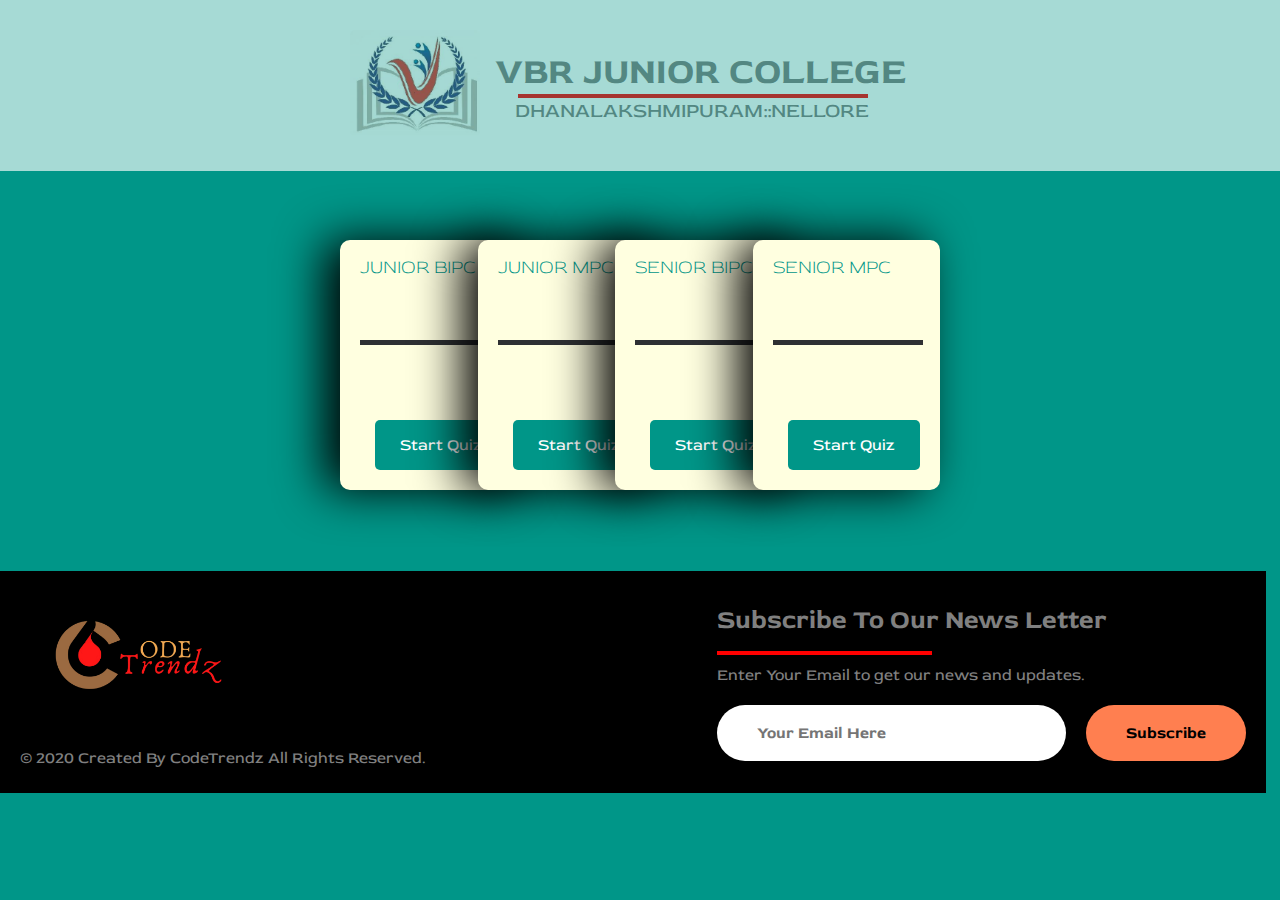
<file: index.html>
<!DOCTYPE html>
<html>
<head>
	<title>Online Portal</title>
  <meta name="viewport" content="width=device-width, initial-scale=1">
	<link href="https://fonts.googleapis.com/css2?family=Red+Rose:wght@700&display=swap" rel="stylesheet">
    <link href="https://fonts.googleapis.com/css2?family=Lobster&display=swap" rel="stylesheet">
    <link rel="stylesheet" href="style.css">


    
</head>
<body>
		<header>
			<div class="header-container">
        		<div class="left-coll">
          			<img src="Logo1.png" alt="" class="logo1">
          	
            	</div>

        		<div class="right-coll">
         			 <h1>VBR JUNIOR COLLEGE</h1>
          			<div class="border1"></div>
          				<p>DHANALAKSHMIPURAM::NELLORE</p>
          
        		</div>
      		</div>
		</header>

<div class="container">
  <div class="card">
    <h3 class="title">JUNIOR BIPC</h3>
    <div class="bar">
      <div class="emptybar"></div>
      <div class="filledbar"></div>
      <div class="button" >
    	<a href="BiPC Junior/quiz.html">
    	<button type="button" class="btn3" >Start Quiz</button>
    	</a>
    </div>
    </div>
    
  </div>
  <div class="card">
    <h3 class="title">JUNIOR MPC</h3>
    <div class="bar">
      <div class="emptybar"></div>
      <div class="filledbar"></div>
      <div class="button" >
    	<a href="MPC Junior/quiz.html">
    	<button type="button" class="btn3" >Start Quiz</button>
    	</a>
    </div>
    </div>
    
  </div>
  <div class="card">
    <h3 class="title">SENIOR BIPC</h3>
    <div class="bar">
      <div class="emptybar"></div>
      <div class="filledbar"></div>
      <div class="button" >
    	<a href="BiPC/quiz.html">
    	<button type="button" class="btn3">Start Quiz</button>
    	</a>
    </div>
    </div>
   
  </div>
  <div class="card">
    <h3 class="title">SENIOR MPC</h3>
    <div class="bar">
      <div class="emptybar"></div>
      <div class="filledbar"></div>
      <div class="button" >
    	<a href="BiPC/quiz.html">
    	<button type="button" class="btn3" >Start Quiz</button>
    	</a>
    </div>
    </div>
   
  </div>
</div>
	
	<footer>
      <div class="footer-container">
        <div class="left-col">
          <img src="Logo.png" alt="" class="logo">
          <div class="social-media">
            <a href="#"><i class="fab fa-facebook-f"></i></a>
            <a href="#"><i class="fab fa-twitter"></i></a>
            <a href="#"><i class="fab fa-instagram"></i></a>
            <a href="#"><i class="fab fa-youtube"></i></a>
            <a href="#"><i class="fab fa-linkedin-in"></i></a>
          </div>
          <p class="rights-text">© 2020 Created By CodeTrendz All Rights Reserved.</p>
        </div>

        <div class="right-col">
          <h1>Subscribe To Our News Letter</h1>
          <div class="border"></div>
          <p>Enter Your Email to get our news and updates.</p>
          <form action="" class="newsletter-form">
            <input type="text" class="txtb" placeholder="Your Email Here">
            <input type="submit" class="btn1" value="Subscribe">
          </form>
        </div>
      </div>
    </footer>

</body>
</html>
</file>
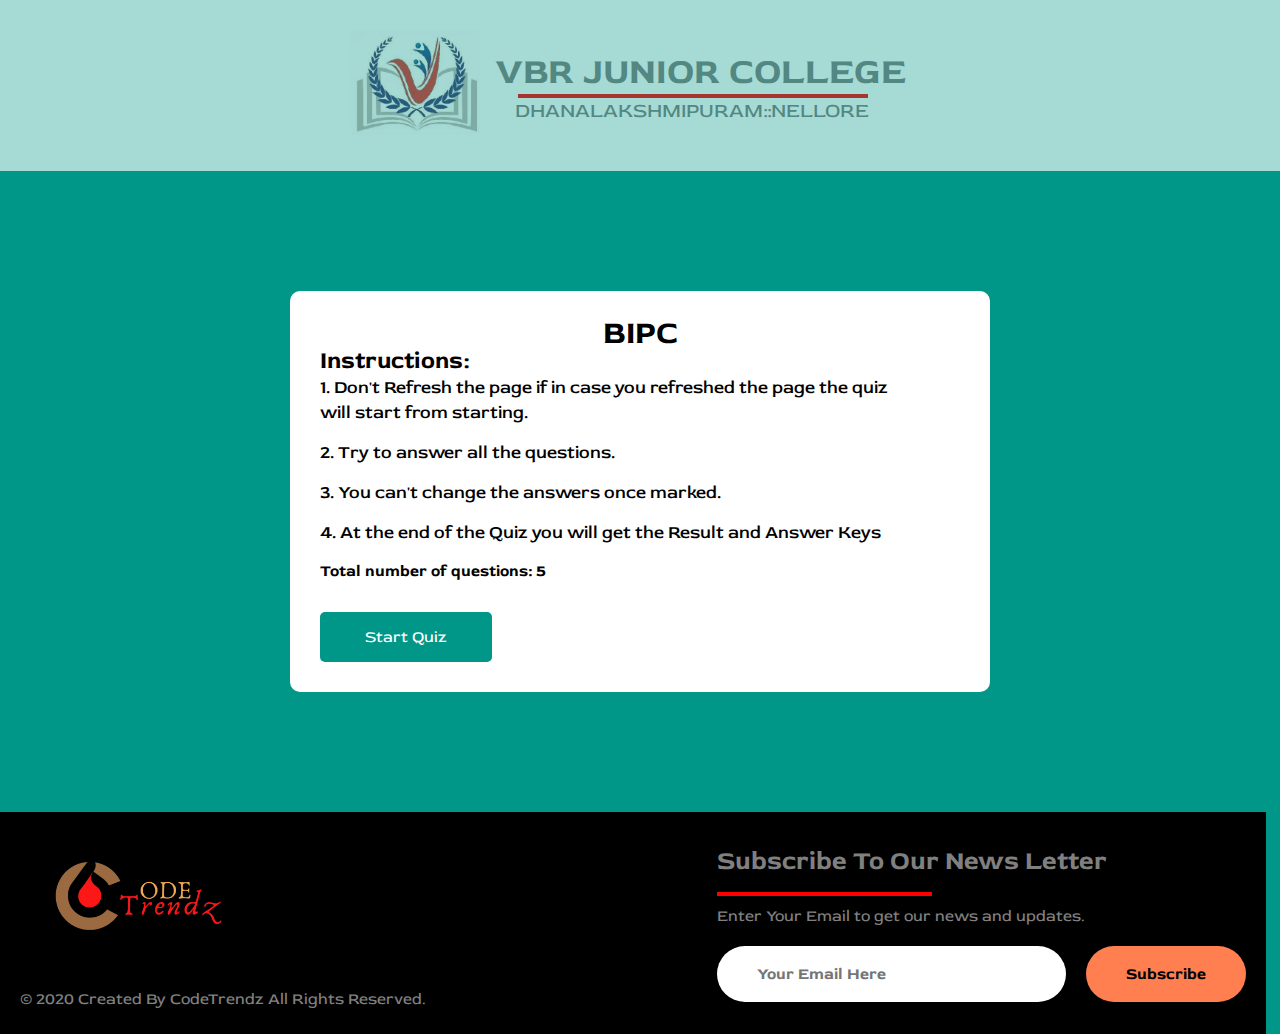
<file: BiPC Junior/quiz.html>
<!DOCTYPE html>
<html>
<head>
	<title>Online Portal</title>
  <meta name="viewport" content="width=device-width, initial-scale=1">
	<link href="https://fonts.googleapis.com/css2?family=Red+Rose:wght@700&display=swap" rel="stylesheet">
    <link href="https://fonts.googleapis.com/css2?family=Lobster&display=swap" rel="stylesheet">
    <link rel="stylesheet" href="css/style.css">


    
</head>
<body>
<header>
<div class="header-container">
        <div class="left-coll">
          <img src="img/Logo1.png" alt="" class="logo1">
          
                  </div>

        <div class="right-coll">
          <h1>VBR JUNIOR COLLEGE</h1>
          <div class="border1"></div>
          <p>DHANALAKSHMIPURAM::NELLORE</p>
          
        </div>
      </div>
	</header>
	<div class="home-box custom-box ">
		<h1>BIPC</h1>

		<h2>Instructions:</h2>
				<h3>1. Don't Refresh the page if in case you refreshed the page the quiz<br/>    will start from starting. </h3>
        		<h3>2. Try to answer all the questions.</h3>
        		<h3>3. You can't change the answers once marked.</h3>
        		<h3>4. At the end of the Quiz you will get the Result and Answer Keys</h3>
		<p>Total number of questions: <span class="total-question"></span></p>
		<button type="button" class="btn" onclick="startQuiz()">Start Quiz</button>
	</div>

	<div class="quiz-box custom-box hide">
		<div class="quiz_header">
          <div class="quiz_user">
            <h2> <span class="name"></span></h2>
          </div>
         
        </div>
		<div class="question-number">
			
		</div>
		<div id="question-image">
			
		</div>
		<div class="question-text">
			
		</div>
		<div class="option-container">
			
		</div>
		<div class="next-question-btn">
		<button type="button" class="btn" onclick="next()">Next</button>
		</div>
		<div class="answers-indicator">
		
		</div>
	</div>

	<div class="result-box custom-box hide">
		<h1>Quiz Result</h1>
		<table>
			<tr>
				<td>Total Question</td>
				<td><span class="total-question"></span></td>
			</tr>
			<tr>
				<td>Attempt</td>
				<td><span class="total-attempt"></span></td>
			</tr>
			<tr>
				<td>Correct</td>
				<td><span class="total-correct"></span></td>
			</tr>
			<tr>
				<td>Wrong</td>
				<td><span class="total-wrong"></span></td>
			</tr>
			<tr>
				<td>Percentage</td>
				<td><span class="percentage"></span></td>
			</tr>
			<tr>
				<td>Your Total Score</td>
				<td><span class="total-score"></span></td>
			</tr>
		</table>
		<button type="button" class="btn" onclick="tryAgainQuiz()">Try Again</button>
		<button type="button" class="btn" onclick="goToHome()">Go To Home</button>
	</div>
	<footer>
      <div class="footer-container">
        <div class="left-col">
          <img src="img/Logo.png" alt="" class="logo">
          <div class="social-media">
            <a href="#"><i class="fab fa-facebook-f"></i></a>
            <a href="#"><i class="fab fa-twitter"></i></a>
            <a href="#"><i class="fab fa-instagram"></i></a>
            <a href="#"><i class="fab fa-youtube"></i></a>
            <a href="#"><i class="fab fa-linkedin-in"></i></a>
          </div>
          <p class="rights-text">© 2020 Created By CodeTrendz All Rights Reserved.</p>
        </div>

        <div class="right-col">
          <h1>Subscribe To Our News Letter</h1>
          <div class="border"></div>
          <p>Enter Your Email to get our news and updates.</p>
          <form action="" class="newsletter-form">
            <input type="text" class="txtb" placeholder="Your Email Here">
            <input type="submit" class="btn1" value="Subscribe">
          </form>
        </div>
      </div>
    </footer>
<script src="js/question.js"></script>
<script src="js/app.js"></script>

</body>
</html>
</file>
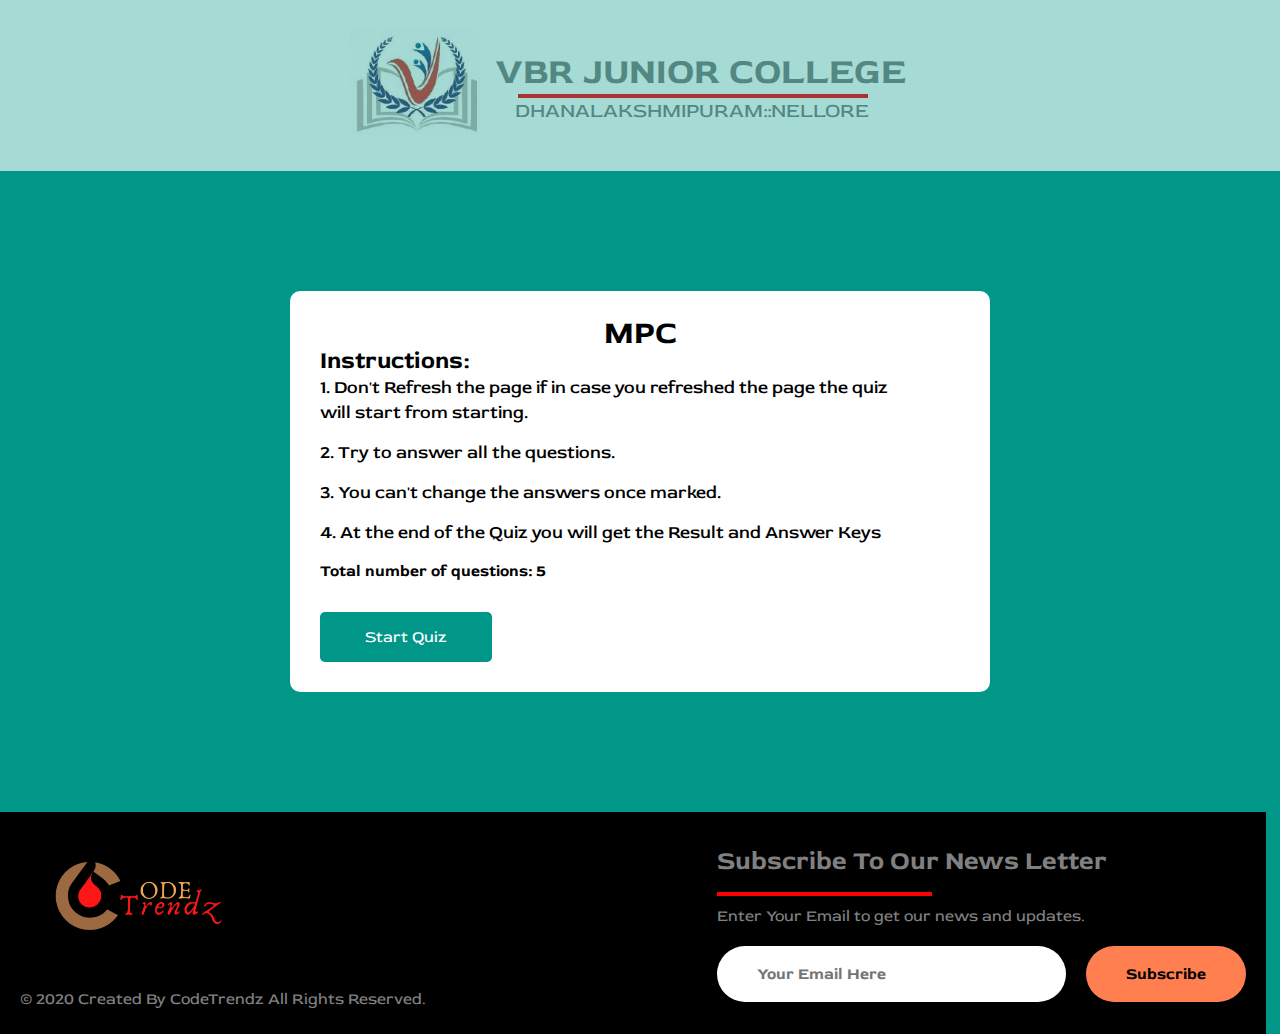
<file: MPC Junior/quiz.html>
<!DOCTYPE html>
<html>
<head>
	<title>Online Portal</title>
  <meta name="viewport" content="width=device-width, initial-scale=1">
	<link href="https://fonts.googleapis.com/css2?family=Red+Rose:wght@700&display=swap" rel="stylesheet">
    <link href="https://fonts.googleapis.com/css2?family=Lobster&display=swap" rel="stylesheet">
    <link rel="stylesheet" href="css/style.css">


    
</head>
<body>
<header>
<div class="header-container">
        <div class="left-coll">
          <img src="img/Logo1.png" alt="" class="logo1">
          
                  </div>

        <div class="right-coll">
          <h1>VBR JUNIOR COLLEGE</h1>
          <div class="border1"></div>
          <p>DHANALAKSHMIPURAM::NELLORE</p>
          
        </div>
      </div>
	</header>
	<div class="home-box custom-box ">
		<h1>MPC</h1>

		<h2>Instructions:</h2>
				<h3>1. Don't Refresh the page if in case you refreshed the page the quiz<br/>    will start from starting. </h3>
        		<h3>2. Try to answer all the questions.</h3>
        		<h3>3. You can't change the answers once marked.</h3>
        		<h3>4. At the end of the Quiz you will get the Result and Answer Keys</h3>
		<p>Total number of questions: <span class="total-question"></span></p>
		<button type="button" class="btn" onclick="startQuiz()">Start Quiz</button>
	</div>

	<div class="quiz-box custom-box hide">
		<div class="quiz_header">
          <div class="quiz_user">
            <h2> <span class="name"></span></h2>
          </div>
         
        </div>
		<div class="question-number">
			
		</div>
		<div id="question-image">
			
		</div>
		<div class="question-text">
			
		</div>
		<div class="option-container">
			
		</div>
		<div class="next-question-btn">
		<button type="button" class="btn" onclick="next()">Next</button>
		</div>
		<div class="answers-indicator">
		
		</div>
	</div>

	<div class="result-box custom-box hide">
		<h1>Quiz Result</h1>
		<table>
			<tr>
				<td>Total Question</td>
				<td><span class="total-question"></span></td>
			</tr>
			<tr>
				<td>Attempt</td>
				<td><span class="total-attempt"></span></td>
			</tr>
			<tr>
				<td>Correct</td>
				<td><span class="total-correct"></span></td>
			</tr>
			<tr>
				<td>Wrong</td>
				<td><span class="total-wrong"></span></td>
			</tr>
			<tr>
				<td>Percentage</td>
				<td><span class="percentage"></span></td>
			</tr>
			<tr>
				<td>Your Total Score</td>
				<td><span class="total-score"></span></td>
			</tr>
		</table>
		<button type="button" class="btn" onclick="tryAgainQuiz()">Try Again</button>
		<button type="button" class="btn" onclick="goToHome()">Go To Home</button>
	</div>
	<footer>
      <div class="footer-container">
        <div class="left-col">
          <img src="img/Logo.png" alt="" class="logo">
          <div class="social-media">
            <a href="#"><i class="fab fa-facebook-f"></i></a>
            <a href="#"><i class="fab fa-twitter"></i></a>
            <a href="#"><i class="fab fa-instagram"></i></a>
            <a href="#"><i class="fab fa-youtube"></i></a>
            <a href="#"><i class="fab fa-linkedin-in"></i></a>
          </div>
          <p class="rights-text">© 2020 Created By CodeTrendz All Rights Reserved.</p>
        </div>

        <div class="right-col">
          <h1>Subscribe To Our News Letter</h1>
          <div class="border"></div>
          <p>Enter Your Email to get our news and updates.</p>
          <form action="" class="newsletter-form">
            <input type="text" class="txtb" placeholder="Your Email Here">
            <input type="submit" class="btn1" value="Subscribe">
          </form>
        </div>
      </div>
    </footer>
<script src="js/question.js"></script>
<script src="js/app.js"></script>

</body>
</html>
</file>
<file: style.css>
@import url('https://fonts.googleapis.com/css2?family=Montserrat:wght@400;500;600;700&display=swap');

body{
  margin: 0;
  font-size: 16px;
  background-color: #009688;
  font-family: 'Red Rose', cursive;
  font-weight: 400;
}
*{
  box-sizing: border-box;
  margin: 0;
  padding: 0;
  outline: none;

}

div.center{
  position: absolute;
  right: 650px;
  background-color: skyblue;
  display: inline-flex;
  align-items:center;
  justify-content: center;
  margin: auto;
  font-size: 35px;
  height: 60px;
  width: 130px;
  border: 5px solid red;
  border-radius: 25px;
  border-style: ridge;
}

header{
  background: white;
  padding: 30px 0;
  opacity: 65%;
}

.header-container{
  max-width: 680px;
  margin: auto;
  padding: 0 50px;
  display: flex;
  
  align-items: center;
  flex-wrap: wrap-reverse;
}

.logo1{
  width: 130px;
    border-radius: 5px;
}


.right-coll h1{
  font-size: 36px;
  color: grey;
  margin-left: 15px;
}

.border1{
  width: 350px;
  height: 4px;
  background: red;
  margin-left: 38px;
}

.right-coll p{
  font-size: 20px;
  color: grey;
  margin-left: 35px;
}


@media screen and (max-width:960px) {
  .logo1{
    width: 70px;
  }

  header{
    border-radius: 15px;
  }
  .header-container{
    max-width: 600px;

  }
  .right-coll{
    width: 70%;
    margin-bottom: -10px;
    margin-left: -5px;
      }

    .right-coll h1{
      font-size: 20px;
    }

    .right-coll p{
      font-size: 11px;
      margin-left: 15px;
    }

  .left-coll{
    margin-left: -40px;
    width: 30%;
   }
   .border1{
  width: 195px;
  height: 4px;
  background: red;
  margin-left: 15px;
}
    
 
}



.container {
  position: absolute;
  height: 300px;
  width: 600px;
  top: 60px;
  left: calc(50% - 300px);
  display: flex;
  margin-top: 180px;
}

.card {
  display: flex;
  height: 250px;
  width: 200px;
  background-color: lightyellow;
  border-radius: 10px;
  box-shadow: -1rem 0 3rem #000;
/*   margin-left: -50px; */
  transition: 0.4s ease-out;
  position: relative;
  left: 0px;
}

.card:not(:first-child) {
    margin-left: -50px;
}

.card:hover {
  transform: translateY(-20px);
  transition: 0.4s ease-out;
}

.card:hover ~ .card {
  position: relative;
  left: 50px;
  transition: 0.4s ease-out;
}

.title {
  color: #009688;
  font-weight: 300;
  position: absolute;
  left: 20px;
  top: 15px;
}

.bar {
  position: absolute;
  top: 100px;
  left: 20px;
  height: 5px;
  width: 150px;
}

.emptybar {
  background-color: #2e3033;
  width: 100%;
  height: 100%;
}

.filledbar {
  position: absolute;
  top: 0px;
  z-index: 3;
  width: 0px;
  height: 100%;
  background: rgb(0,154,217);
  background: linear-gradient(90deg, rgba(0,154,217,1) 0%, rgba(217,147,0,1) 65%, rgba(255,186,0,1) 100%);
  transition: 0.6s ease-out;
}

.card:hover .filledbar {
  width: 120px;
  transition: 0.4s ease-out;
}

.button {
  position: absolute;
  top: 80px;
  left: calc(50% - 60px);
  
}
.btn3{
  padding: 15px 25px;
  background-color: #009688;
  color: #ffffff;
  border:none;
  border-radius: 5px;
  font-family: 'Red Rose', cursive;
  font-size: 16px;
  cursor: pointer;
  display: inline-block;
}

@media screen and (max-width:960px){
  .container {
  position: absolute;
  height: 300px;
  width: 340px;
  top: 60px;
  left: calc(50% - 170px);
  display: flex;
  margin-top: 140px;
}

.card:not(:first-child) {
    margin-left: -130px;
}

.card:hover ~ .card {
  position: relative;
  left: 80px;
  transition: 0.4s ease-out;
}

.button {
  position: absolute;
  top: 90px;
  left: calc(50% - 85px);

}

}



footer{
  background: black;
  padding: 25px 0px;
  width: 98.9vw;
  margin-top: 400px;
}

.footer-container{

  max-width: 1500px;
  margin: auto;
  padding: 0 20px;
  display: flex;
  justify-content: space-between;
  align-items: center;
  flex-wrap: wrap-reverse;
}

.logo{
  width: 230px;
  animation: fadeInRight 1s ease;
}

.social-media{
  margin: 1px 0;
}

.rights-text {
  color:grey;
}
.social-media a{
  color: grey;
  margin-right: 25px;
  font-size: 22px;
  text-decoration: none;
  transition: .3s linear;
}

.social-media a:hover{
  color: brown;
}

.right-col h1{
  font-size: 26px;
  color: grey;
  padding-bottom: 15px;
  animation: fadeInRight 1s ease;
}

.border{
  width: 215px;
  height: 4px;
  background: red;
  animation: fadeInRight 1s ease;
}

.right-col p{
  color: grey;
  padding-top: 10px;
  padding-bottom: 10px;
  animation: fadeInRight 1s ease;

}

.newsletter-form{
  display: flex;
  justify-content: center;
  align-items: center;
  flex-wrap: wrap;
  padding-top: 10px;
}

.txtb{
  font-family: 'Red Rose', cursive; 
  flex: 1;
  padding: 18px 40px;
  font-size: 16px;
  color: black;
  background: white;
  border: none;
  font-weight: 700;
  outline: none;
  border-radius: 30px;
  min-width: 260px;
  animation: fadeInRight 1s ease;
}

.btn1{
  font-family: 'Red Rose', cursive; 
  padding: 18px 40px;
  font-size: 16px;
  color: black;
  background: coral;
  border: none;
  font-weight: 700;
  outline: none;
  border-radius: 30px;
  margin-left: 20px;
  cursor: pointer;
  transition: opacity .3s linear;
  animation: fadeInRight 1s ease;
}

.btn1:hover{
  opacity: .7;
  color: white;
  background-color: firebrick;
}



@media screen and (max-width:960px) {

  footer{
    width: 97.5vw;
    border-radius: 15px;
  }
  .footer-container{
    max-width: 600px;
  }
  .right-col{
    width: 100%;
    margin-bottom: 60px;
  }

  .left-col{
    width: 100%;
    text-align: center;
  }
}


@media screen and (max-width:700px){
  .btn1{
    margin: 0;
    width: 100%;
    margin-top: 20px;
    }
}
</file>
<file: BiPC Junior/css/style.css>
@import url('https://fonts.googleapis.com/css2?family=Montserrat:wght@400;500;600;700&display=swap');

body{
	margin: 0;
	font-size: 16px;
	background-color: #009688;
	font-family: 'Red Rose', cursive;
	font-weight: 400;
}
*{
	box-sizing: border-box;
	margin: 0;
	padding: 0;
	outline: none;

}

div.center{
  position: absolute;
  right: 650px;
  background-color: skyblue;
  display: inline-flex;
  align-items:center;
  justify-content: center;
  margin: auto;
  font-size: 35px;
  height: 60px;
  width: 130px;
  border: 5px solid red;
  border-radius: 25px;
  border-style: ridge;
}

header{
  background: white;
  padding: 30px 0;
  opacity: 65%;
}

.header-container{
  max-width: 680px;
  margin: auto;
  padding: 0 50px;
  display: flex;
  
  align-items: center;
  flex-wrap: wrap-reverse;
}

.logo1{
  width: 130px;
    border-radius: 5px;
}


.right-coll h1{
  font-size: 36px;
  color: grey;
  margin-left: 15px;
}

.border1{
  width: 350px;
  height: 4px;
  background: red;
  margin-left: 38px;
}

.right-coll p{
	font-size: 20px;
  color: grey;
  margin-left: 35px;
}


@media screen and (max-width:960px) {
	.logo1{
		width: 70px;
	}

	header{
		border-radius: 15px;
	}
  .header-container{
    max-width: 600px;

  }
  .right-coll{
    width: 70%;
    margin-bottom: -10px;
    margin-left: -5px;
      }

    .right-coll h1{
    	font-size: 20px;
    }

    .right-coll p{
    	font-size: 11px;
    	margin-left: 15px;
    }

  .left-coll{
    margin-left: -40px;
    width: 30%;
   }
   .border1{
  width: 195px;
  height: 4px;
  background: red;
  margin-left: 15px;
}
    
 
}

.custom-box{
	max-width: 700px;
	background-color: #ffffff;
	margin:120px auto;
	padding: 30px;
	border-radius: 10px;
	animation: fadeInRight 1s ease;
}
@keyframes fadeInRight{
	0%{
		transform: translateX(40px);
		opacity: 0;
	}
	100%{
		transform: translateX(0px);
		opacity: 1;
	}
}
.custom-box::before,
.custom-box::after{
	content: '';
	clear: both;
	display: table;
}
.custom-box.hide{
	display: none;
}
.home-box h3{
	font-size: 18px;
	color: #000000;
	font-weight: 500;
	margin-bottom: 15px;
	line-height: 25px;

}
.home-box h1{
	
	color: #000000;
	font-weight: 700;
	text-align: center;
	line-height: 25px;

}
.home-box p{
	font-size: 16px;
	margin-bottom: 10px;
	line-height: 22px;
	color: #000000;
	font-weight: 700;
	
}
.home-box p span{
	font-weight: 700;
}
.home-box .btn{
	margin-top: 20px;
	
}
.btn{
	padding: 15px 45px;
	background-color: #009688;
	color: #ffffff;
	border:none;
	border-radius: 5px;
	font-family: 'Red Rose', cursive;
	font-size: 16px;
	cursor: pointer;
	display: inline-block;
}
.quiz-box .question-number,
.quiz-box .question-text,
.quiz-box .option-container,
.quiz-box .next-question-btn,
.quiz-box .answers-indicator{
	width: 100%;
	float: left;
}
.quiz_header {
  display: flex;
  justify-content: space-between;
  
  background-color: white;
  
  z-index: 1;
  
  padding-right: 10px;
  padding-bottom: 10px;
}
.quiz_user {
  display: flex;
  align-items: center;
  height: 100%;
  padding-left: 30px;
}

p1 {
  display: flex;
  align-items: center;
  justify-content: center;
  height: 100%;
  width: 115px;
  background-color: coral;
  border-radius: 20px;
  color: black;
  font-weight: bold;
  padding: 15px;
  
}
.quiz-box .question-number{
	font-size: 18px;
	color: #009688;
	font-weight: 600;
	border-bottom: 1px solid #cccccc;
	padding-bottom: 10px;
	line-height: 25px;
}
.quiz-box .question-text{
	font-size: 22px;
	color: #000000;
	line-height: 28px;
	font-weight: 400;
	padding: 20px 0;
	margin: 0;
}

.quiz-box .option-container .option{
	background-color: #cccccc;
	padding:  13px 15px;
	font-size: 16px;
	line-height: 22px;
	color: #000000;
	border-radius: 5px;
	margin-bottom: 5px;
	cursor: pointer;
	text-transform: capitalize;
	opacity: 0;
	animation: fadeIn 0.3s ease forwards;
	position: relative;
	overflow: hidden;
}
.quiz-box .option-container .option.already-answered{
	pointer-events: none;
}
@keyframes fadeIn{
	0%{
		opacity: 0;
	}
	100%{
		opacity: 1;
	}
}


.quiz-box .option-container .option.correct::before{
	content: '';
	position: absolute;
	left: 0;
	top: 0;
	height: 100%;
	width: 100%;
	background-color: green;
	z-index: -1;
	animation: slideInLeft .5s ease forwards
}
@keyframes slideInLeft{
	0%{
		transform: translateX(-100%);
	}
	100%{
		transform: translateX(0%);
	}
}
.quiz-box .option-container .option.wrong::before{
	content: '';
	position: absolute;
	left: 0;
	top: 0;
	height: 100%;
	width: 100%;
	background-color: red;
	z-index: -1;
	animation: slideInLeft .5s ease forwards
}
.quiz-box .option-container .option.wrong{
	color: #ffffff;
}
.quiz-box .option-container .option.correct{
	color: #ffffff;
}
.quiz-box .btn{
	margin: 15px 0;
}
.quiz-box .answers-indicator{
	border-top: 1px solid #cccccc;
}
.quiz-box .answers-indicator div{
	height: 40px;
	width: 40px;
	display: inline-block;
	background-color: #cccccc;
	border-radius: 50%;
	margin-right: 3px;
	margin-top: 15px;
}
.quiz-box .answers-indicator div.correct{
	background-color: green;
	background-image: url("../img/correct.png");
	background-size: 50%;
	background-repeat: no-repeat;
	background-position: center;
}
.quiz-box .answers-indicator div.wrong{
	background-color: red;
	background-image: url("../img/wrong.png");
	background-size: 50%;
	background-repeat: no-repeat;
	background-position: center;
}
.result-box{
	text-align: center;
}
.result-box.hide{
	display: none;
}
.result-box h1{
	font-size: 36px;
	line-height: 42px;
	color: #009688;
}
.result-box table{
	width: 100%;
	border-collapse: collapse;
	margin: 30px 0;
}
.result-box table td{
	border: 1px solid #cccccc;
	padding: 8px 15px;
	font-weight: 500;
	color: #000000;
	width: 50%;
	text-align: left;
	font-size: 18px;
}
.result-box .btn{
	margin-right: 20px;
}

@media(max-width: 767px){
	.result-box .btn{
		margin-bottom: 15px;
	}
	body{
		padding: 15px;
	}
	.custom-box{
		margin-top: 55px;
		margin-bottom: 50px;
	}
	
}

 



footer{
  background: black;
  padding: 25px 0px;
  width: 98.9vw;
}

.footer-container{

  max-width: 1500px;
  margin: auto;
  padding: 0 20px;
  display: flex;
  justify-content: space-between;
  align-items: center;
  flex-wrap: wrap-reverse;
}

.logo{
  width: 230px;
  animation: fadeInRight 1s ease;
}

.social-media{
  margin: 1px 0;
}

.rights-text {
  color:grey;
}
.social-media a{
  color: grey;
  margin-right: 25px;
  font-size: 22px;
  text-decoration: none;
  transition: .3s linear;
}

.social-media a:hover{
  color: brown;
}

.right-col h1{
  font-size: 26px;
  color: grey;
  padding-bottom: 15px;
  animation: fadeInRight 1s ease;
}

.border{
  width: 215px;
  height: 4px;
  background: red;
  animation: fadeInRight 1s ease;
}

.right-col p{
  color: grey;
  padding-top: 10px;
  padding-bottom: 10px;
  animation: fadeInRight 1s ease;

}

.newsletter-form{
  display: flex;
  justify-content: center;
  align-items: center;
  flex-wrap: wrap;
  padding-top: 10px;
}

.txtb{
  font-family: 'Red Rose', cursive; 
  flex: 1;
  padding: 18px 40px;
  font-size: 16px;
  color: black;
  background: white;
  border: none;
  font-weight: 700;
  outline: none;
  border-radius: 30px;
  min-width: 260px;
  animation: fadeInRight 1s ease;
}

.btn1{
  font-family: 'Red Rose', cursive; 
  padding: 18px 40px;
  font-size: 16px;
  color: black;
  background: coral;
  border: none;
  font-weight: 700;
  outline: none;
  border-radius: 30px;
  margin-left: 20px;
  cursor: pointer;
  transition: opacity .3s linear;
  animation: fadeInRight 1s ease;
}

.btn1:hover{
  opacity: .7;
  color: white;
  background-color: firebrick;
}



@media screen and (max-width:960px) {

	footer{
		width: 91.5vw;
		border-radius: 15px;
	}
  .footer-container{
    max-width: 600px;
  }
  .right-col{
    width: 100%;
    margin-bottom: 60px;
  }

  .left-col{
    width: 100%;
    text-align: center;
  }
}


@media screen and (max-width:700px){
  .btn1{
    margin: 0;
    width: 100%;
    margin-top: 20px;
    }
}
</file>
<file: MPC Junior/css/style.css>
@import url('https://fonts.googleapis.com/css2?family=Montserrat:wght@400;500;600;700&display=swap');

body{
	margin: 0;
	font-size: 16px;
	background-color: #009688;
	font-family: 'Red Rose', cursive;
	font-weight: 400;
}
*{
	box-sizing: border-box;
	margin: 0;
	padding: 0;
	outline: none;

}

div.center{
  position: absolute;
  right: 650px;
  background-color: skyblue;
  display: inline-flex;
  align-items:center;
  justify-content: center;
  margin: auto;
  font-size: 35px;
  height: 60px;
  width: 130px;
  border: 5px solid red;
  border-radius: 25px;
  border-style: ridge;
}

header{
  background: white;
  padding: 30px 0;
  opacity: 65%;
}

.header-container{
  max-width: 680px;
  margin: auto;
  padding: 0 50px;
  display: flex;
  
  align-items: center;
  flex-wrap: wrap-reverse;
}

.logo1{
  width: 130px;
    border-radius: 5px;
}


.right-coll h1{
  font-size: 36px;
  color: grey;
  margin-left: 15px;
}

.border1{
  width: 350px;
  height: 4px;
  background: red;
  margin-left: 38px;
}

.right-coll p{
	font-size: 20px;
  color: grey;
  margin-left: 35px;
}


@media screen and (max-width:960px) {
	.logo1{
		width: 70px;
	}

	header{
		border-radius: 15px;
	}
  .header-container{
    max-width: 600px;

  }
  .right-coll{
    width: 70%;
    margin-bottom: -10px;
    margin-left: -5px;
      }

    .right-coll h1{
    	font-size: 20px;
    }

    .right-coll p{
    	font-size: 11px;
    	margin-left: 15px;
    }

  .left-coll{
    margin-left: -40px;
    width: 30%;
   }
   .border1{
  width: 195px;
  height: 4px;
  background: red;
  margin-left: 15px;
}
    
 
}

.custom-box{
	max-width: 700px;
	background-color: #ffffff;
	margin:120px auto;
	padding: 30px;
	border-radius: 10px;
	animation: fadeInRight 1s ease;
}
@keyframes fadeInRight{
	0%{
		transform: translateX(40px);
		opacity: 0;
	}
	100%{
		transform: translateX(0px);
		opacity: 1;
	}
}
.custom-box::before,
.custom-box::after{
	content: '';
	clear: both;
	display: table;
}
.custom-box.hide{
	display: none;
}
.home-box h3{
	font-size: 18px;
	color: #000000;
	font-weight: 500;
	margin-bottom: 15px;
	line-height: 25px;

}
.home-box h1{
	
	color: #000000;
	font-weight: 700;
	text-align: center;
	line-height: 25px;

}
.home-box p{
	font-size: 16px;
	margin-bottom: 10px;
	line-height: 22px;
	color: #000000;
	font-weight: 700;
	
}
.home-box p span{
	font-weight: 700;
}
.home-box .btn{
	margin-top: 20px;
	
}
.btn{
	padding: 15px 45px;
	background-color: #009688;
	color: #ffffff;
	border:none;
	border-radius: 5px;
	font-family: 'Red Rose', cursive;
	font-size: 16px;
	cursor: pointer;
	display: inline-block;
}
.quiz-box .question-number,
.quiz-box .question-text,
.quiz-box .option-container,
.quiz-box .next-question-btn,
.quiz-box .answers-indicator{
	width: 100%;
	float: left;
}
.quiz_header {
  display: flex;
  justify-content: space-between;
  
  background-color: white;
  
  z-index: 1;
  
  padding-right: 10px;
  padding-bottom: 10px;
}
.quiz_user {
  display: flex;
  align-items: center;
  height: 100%;
  padding-left: 30px;
}

p1 {
  display: flex;
  align-items: center;
  justify-content: center;
  height: 100%;
  width: 115px;
  background-color: coral;
  border-radius: 20px;
  color: black;
  font-weight: bold;
  padding: 15px;
  
}
.quiz-box .question-number{
	font-size: 18px;
	color: #009688;
	font-weight: 600;
	border-bottom: 1px solid #cccccc;
	padding-bottom: 10px;
	line-height: 25px;
}
.quiz-box .question-text{
	font-size: 22px;
	color: #000000;
	line-height: 28px;
	font-weight: 400;
	padding: 20px 0;
	margin: 0;
}

.quiz-box .option-container .option{
	background-color: #cccccc;
	padding:  13px 15px;
	font-size: 16px;
	line-height: 22px;
	color: #000000;
	border-radius: 5px;
	margin-bottom: 5px;
	cursor: pointer;
	text-transform: capitalize;
	opacity: 0;
	animation: fadeIn 0.3s ease forwards;
	position: relative;
	overflow: hidden;
}
.quiz-box .option-container .option.already-answered{
	pointer-events: none;
}
@keyframes fadeIn{
	0%{
		opacity: 0;
	}
	100%{
		opacity: 1;
	}
}


.quiz-box .option-container .option.correct::before{
	content: '';
	position: absolute;
	left: 0;
	top: 0;
	height: 100%;
	width: 100%;
	background-color: green;
	z-index: -1;
	animation: slideInLeft .5s ease forwards
}
@keyframes slideInLeft{
	0%{
		transform: translateX(-100%);
	}
	100%{
		transform: translateX(0%);
	}
}
.quiz-box .option-container .option.wrong::before{
	content: '';
	position: absolute;
	left: 0;
	top: 0;
	height: 100%;
	width: 100%;
	background-color: red;
	z-index: -1;
	animation: slideInLeft .5s ease forwards
}
.quiz-box .option-container .option.wrong{
	color: #ffffff;
}
.quiz-box .option-container .option.correct{
	color: #ffffff;
}
.quiz-box .btn{
	margin: 15px 0;
}
.quiz-box .answers-indicator{
	border-top: 1px solid #cccccc;
}
.quiz-box .answers-indicator div{
	height: 40px;
	width: 40px;
	display: inline-block;
	background-color: #cccccc;
	border-radius: 50%;
	margin-right: 3px;
	margin-top: 15px;
}
.quiz-box .answers-indicator div.correct{
	background-color: green;
	background-image: url("../img/correct.png");
	background-size: 50%;
	background-repeat: no-repeat;
	background-position: center;
}
.quiz-box .answers-indicator div.wrong{
	background-color: red;
	background-image: url("../img/wrong.png");
	background-size: 50%;
	background-repeat: no-repeat;
	background-position: center;
}
.result-box{
	text-align: center;
}
.result-box.hide{
	display: none;
}
.result-box h1{
	font-size: 36px;
	line-height: 42px;
	color: #009688;
}
.result-box table{
	width: 100%;
	border-collapse: collapse;
	margin: 30px 0;
}
.result-box table td{
	border: 1px solid #cccccc;
	padding: 8px 15px;
	font-weight: 500;
	color: #000000;
	width: 50%;
	text-align: left;
	font-size: 18px;
}
.result-box .btn{
	margin-right: 20px;
}

@media(max-width: 767px){
	.result-box .btn{
		margin-bottom: 15px;
	}
	body{
		padding: 15px;
	}
	.custom-box{
		margin-top: 55px;
		margin-bottom: 50px;
	}
	
}

 



footer{
  background: black;
  padding: 25px 0px;
  width: 98.9vw;
}

.footer-container{

  max-width: 1500px;
  margin: auto;
  padding: 0 20px;
  display: flex;
  justify-content: space-between;
  align-items: center;
  flex-wrap: wrap-reverse;
}

.logo{
  width: 230px;
  animation: fadeInRight 1s ease;
}

.social-media{
  margin: 1px 0;
}

.rights-text {
  color:grey;
}
.social-media a{
  color: grey;
  margin-right: 25px;
  font-size: 22px;
  text-decoration: none;
  transition: .3s linear;
}

.social-media a:hover{
  color: brown;
}

.right-col h1{
  font-size: 26px;
  color: grey;
  padding-bottom: 15px;
  animation: fadeInRight 1s ease;
}

.border{
  width: 215px;
  height: 4px;
  background: red;
  animation: fadeInRight 1s ease;
}

.right-col p{
  color: grey;
  padding-top: 10px;
  padding-bottom: 10px;
  animation: fadeInRight 1s ease;

}

.newsletter-form{
  display: flex;
  justify-content: center;
  align-items: center;
  flex-wrap: wrap;
  padding-top: 10px;
}

.txtb{
  font-family: 'Red Rose', cursive; 
  flex: 1;
  padding: 18px 40px;
  font-size: 16px;
  color: black;
  background: white;
  border: none;
  font-weight: 700;
  outline: none;
  border-radius: 30px;
  min-width: 260px;
  animation: fadeInRight 1s ease;
}

.btn1{
  font-family: 'Red Rose', cursive; 
  padding: 18px 40px;
  font-size: 16px;
  color: black;
  background: coral;
  border: none;
  font-weight: 700;
  outline: none;
  border-radius: 30px;
  margin-left: 20px;
  cursor: pointer;
  transition: opacity .3s linear;
  animation: fadeInRight 1s ease;
}

.btn1:hover{
  opacity: .7;
  color: white;
  background-color: firebrick;
}



@media screen and (max-width:960px) {

	footer{
		width: 91.5vw;
		border-radius: 15px;
	}
  .footer-container{
    max-width: 600px;
  }
  .right-col{
    width: 100%;
    margin-bottom: 60px;
  }

  .left-col{
    width: 100%;
    text-align: center;
  }
}


@media screen and (max-width:700px){
  .btn1{
    margin: 0;
    width: 100%;
    margin-top: 20px;
    }
}
</file>
